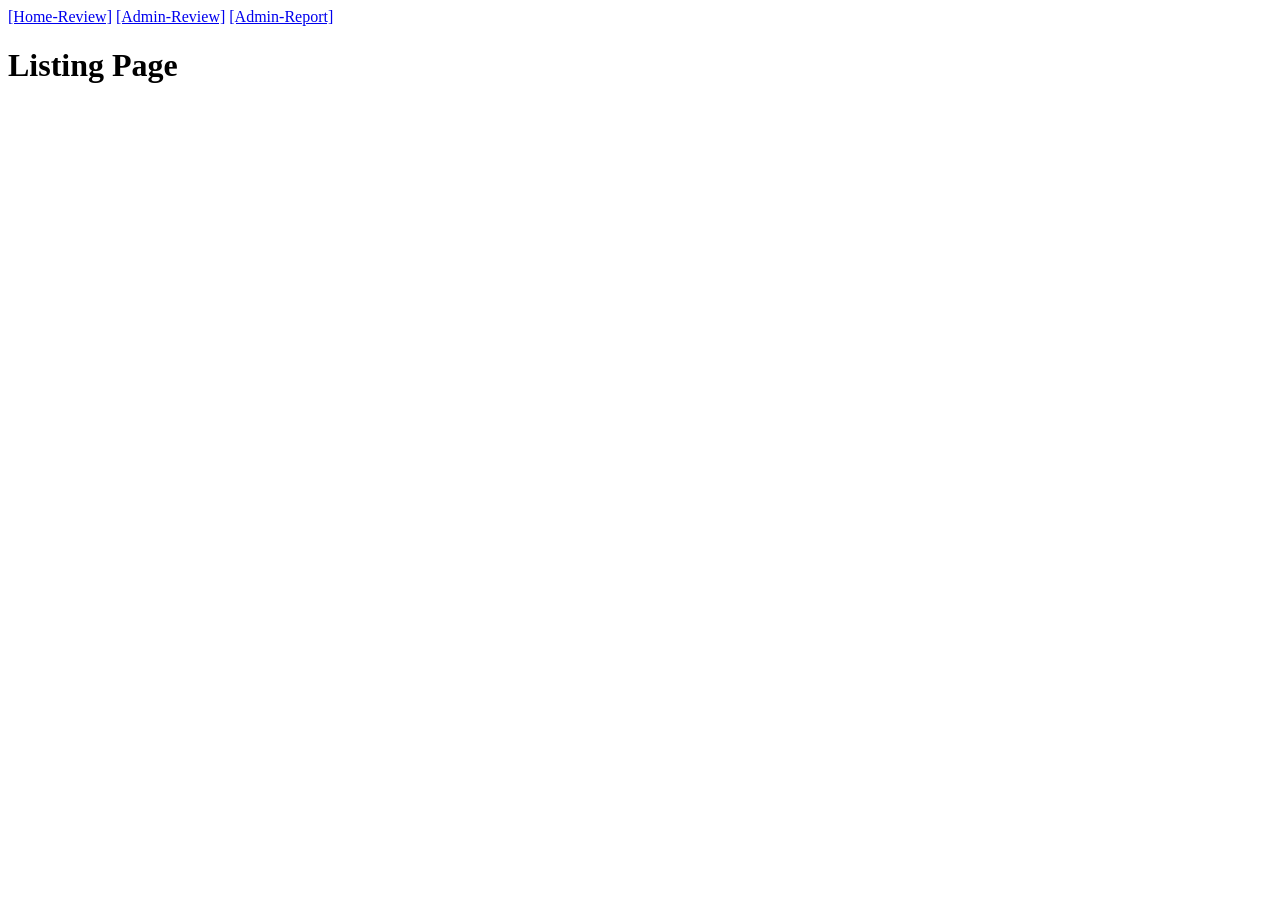
<file: Frontend/admin-listing.html>
<!DOCTYPE html>
<html lang="en">
<head>
    <meta charset="UTF-8">
    <meta http-equiv="X-UA-Compatible" content="IE=edge">
    <meta name="viewport" content="width=device-width, initial-scale=1.0">
    <title>Admin - Listing</title>
</head>
<body>
    <div>
        <a href="index.html">[Home-Review]</a>
        <a href="admin-review.html">[Admin-Review]</a>
        <a href="admin-report.html">[Admin-Report]</a>
    </div>
    <h1>Listing Page</h1>
</body>
</html>
</file>
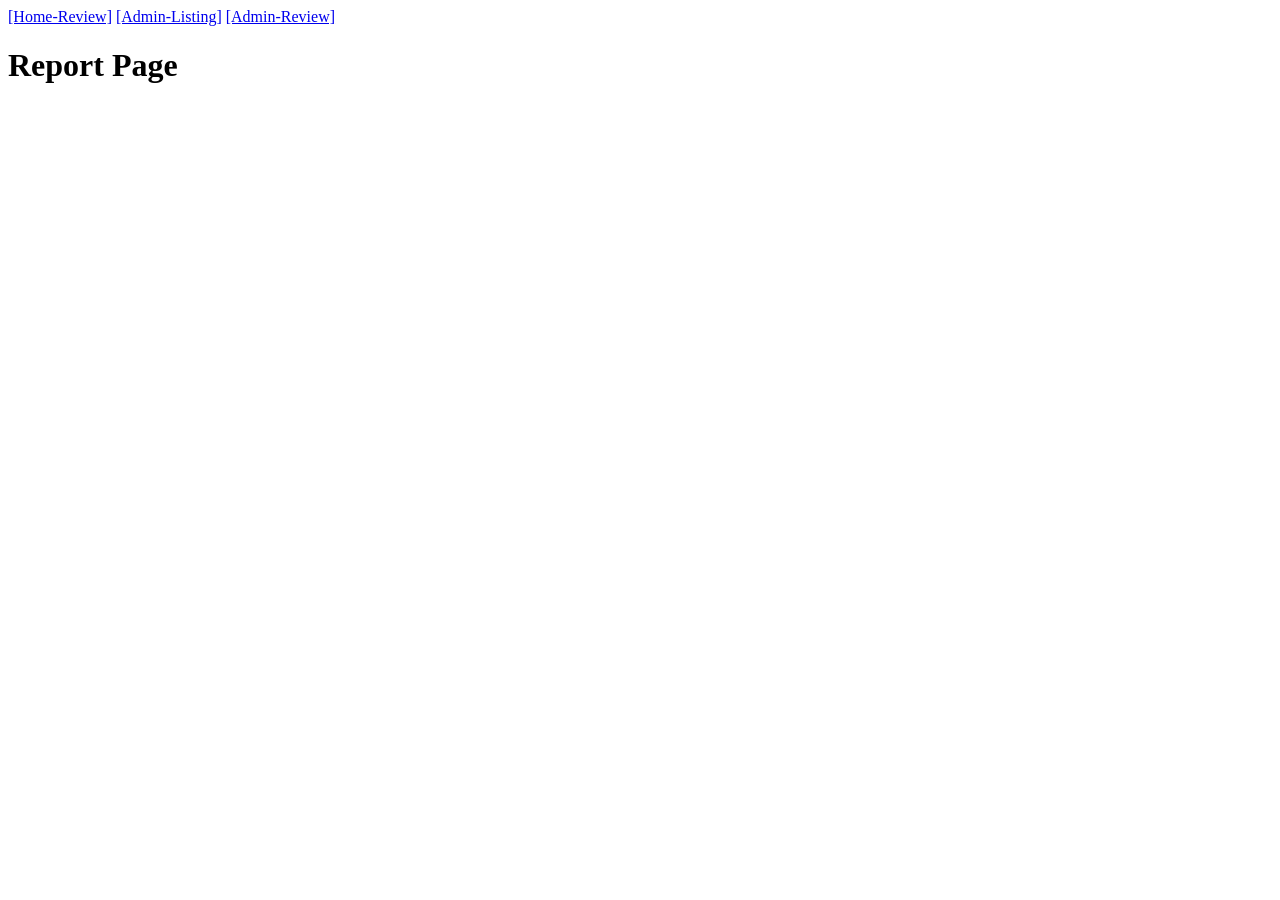
<file: Frontend/admin-report.html>
<!DOCTYPE html>
<html lang="en">
<head>
    <meta charset="UTF-8">
    <meta http-equiv="X-UA-Compatible" content="IE=edge">
    <meta name="viewport" content="width=device-width, initial-scale=1.0">
    <title>Admin - Report</title>
</head>
<body>
    <div>
        <a href="index.html">[Home-Review]</a>
        <a href="admin-listing.html">[Admin-Listing]</a>
        <a href="admin-review.html">[Admin-Review]</a>
    </div>
    <h1>Report Page</h1>
</body>
</html>
</file>
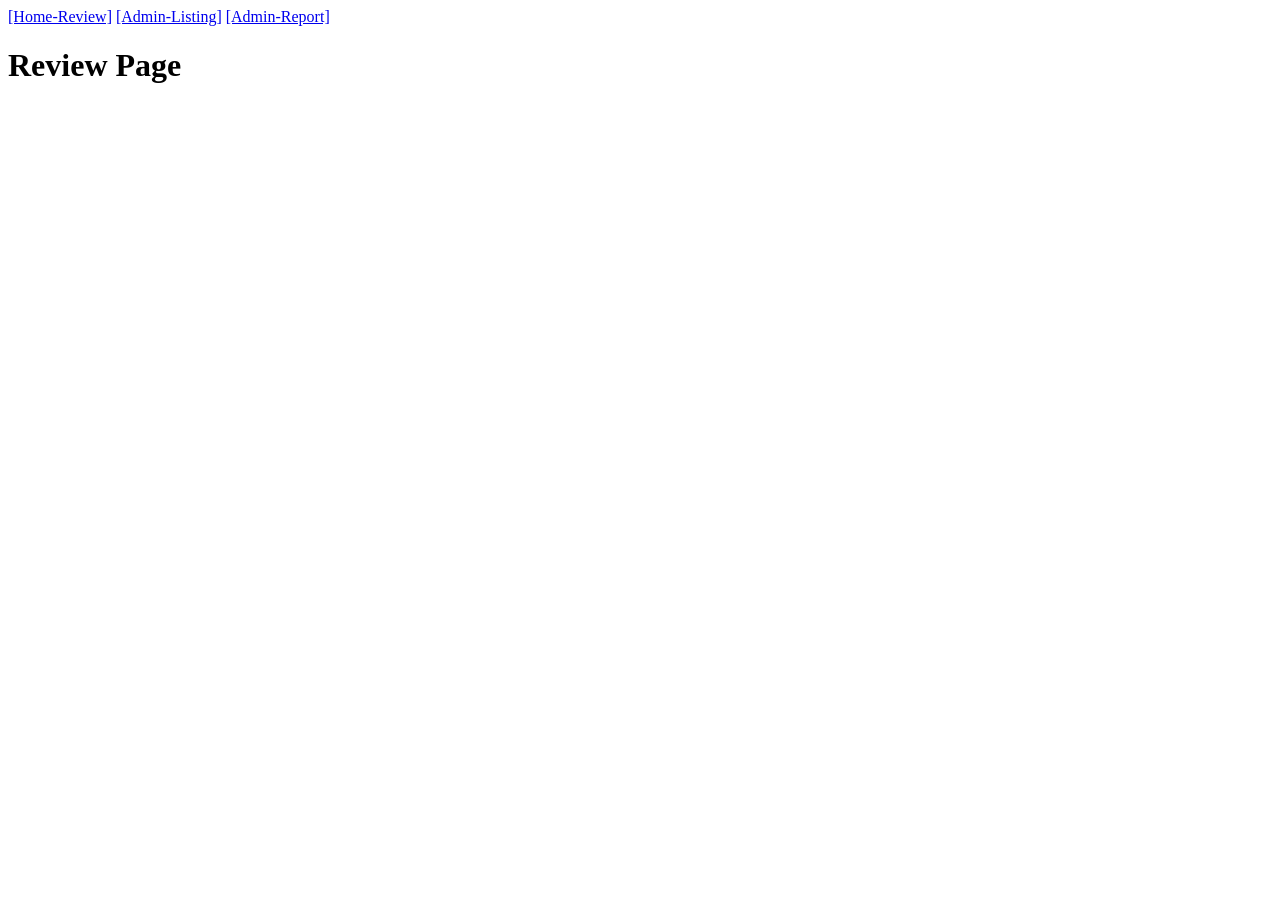
<file: Frontend/admin-review.html>
<!DOCTYPE html>
<html lang="en">
<head>
    <meta charset="UTF-8">
    <meta http-equiv="X-UA-Compatible" content="IE=edge">
    <meta name="viewport" content="width=device-width, initial-scale=1.0">
    <title>Admin - Review</title>
</head>
<body>
    <div>
        <a href="index.html">[Home-Review]</a>
        <a href="admin-listing.html">[Admin-Listing]</a>
        <a href="admin-report.html">[Admin-Report]</a>
    </div>
    <h1>Review Page</h1>
</body>
</html>
</file>
